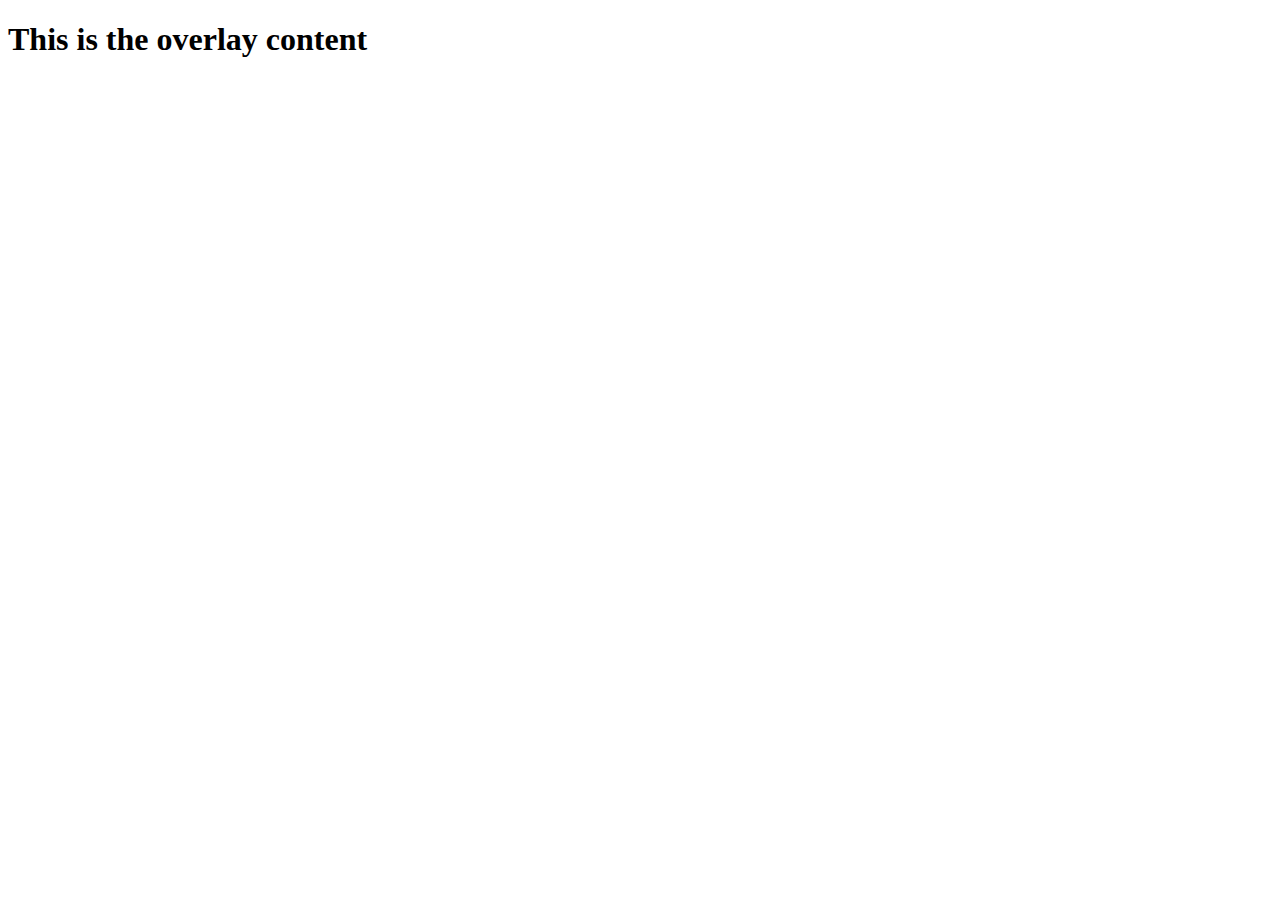
<file: templates/town/overlay.html>
<!DOCTYPE html>
<html lang="en">
<head>
    <meta charset="UTF-8">
    <meta http-equiv="X-UA-Compatible" content="IE=edge">
    <meta name="viewport" content="width=device-width, initial-scale=1.0">
    <title>Document</title>
</head>
<body>
    <h1>This is the overlay content</h1>
</body>
</html>
</file>
